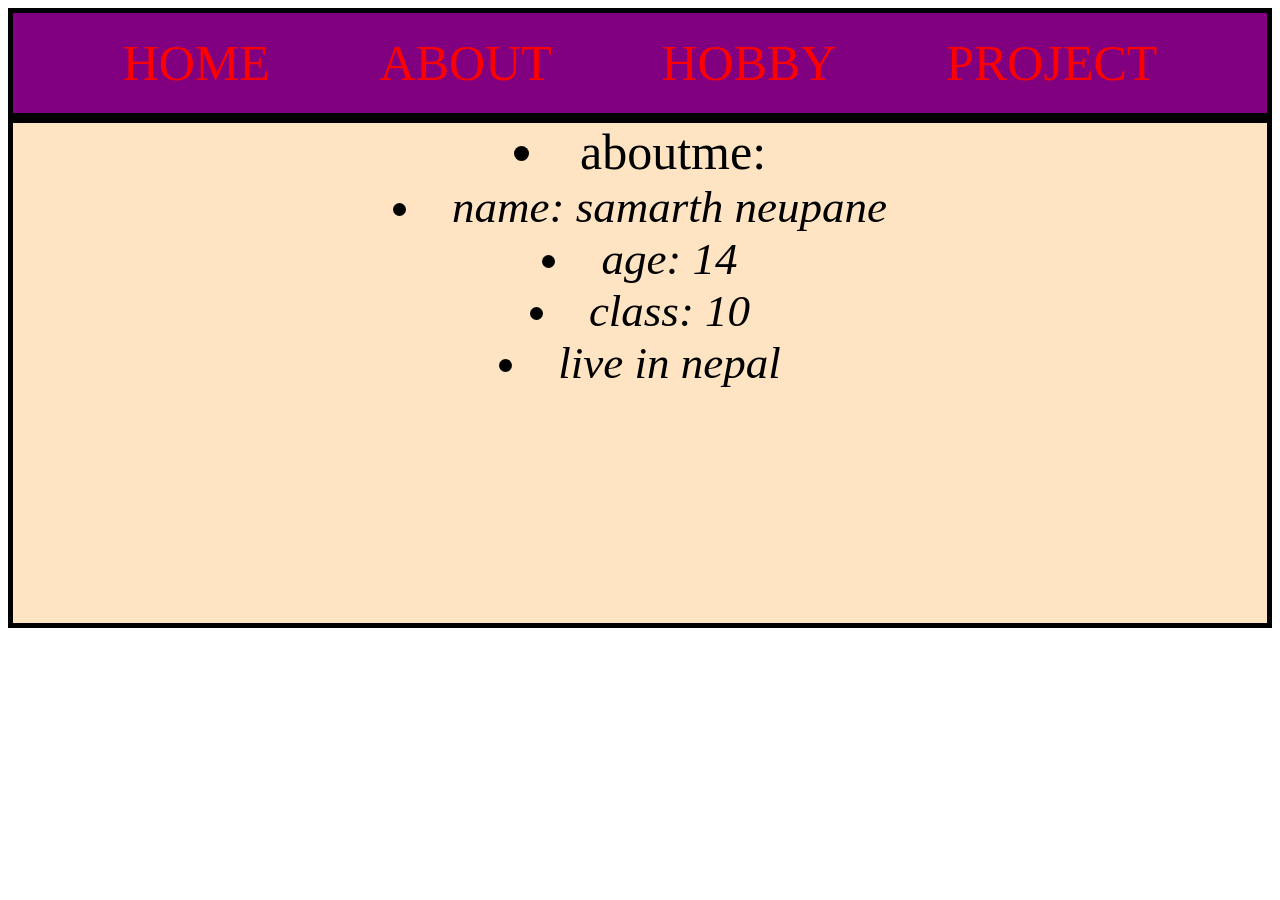
<file: about.html>
<!DOCTYPE html>
<html lang="en">
<head>
    <meta charset="UTF-8">
    <meta name="viewport" content="width=device-width, initial-scale=1.0">
    <title>Document</title>
    <link rel="stylesheet" href="about.css">

</head>
<body>

    <div id="container">
      <a id="home" href="index.html">HOME</a>


            <a id="about" href ="about.html">ABOUT</a>
        <a id="hobbies" href="hobby.html">HOBBY</a>
        <a id="project" href="project.html">PROJECT</a>
        </div>

<div id="about1">

        <li id="a"> aboutme:</li>
        <li id="b"> name: samarth neupane </li>
        <li id="c"> age: 14</li>
        <li id="d"> class: 10 </li>
        <li id="e"> live in nepal </li>
        </div>

   
    
</body>
</html>
</file>
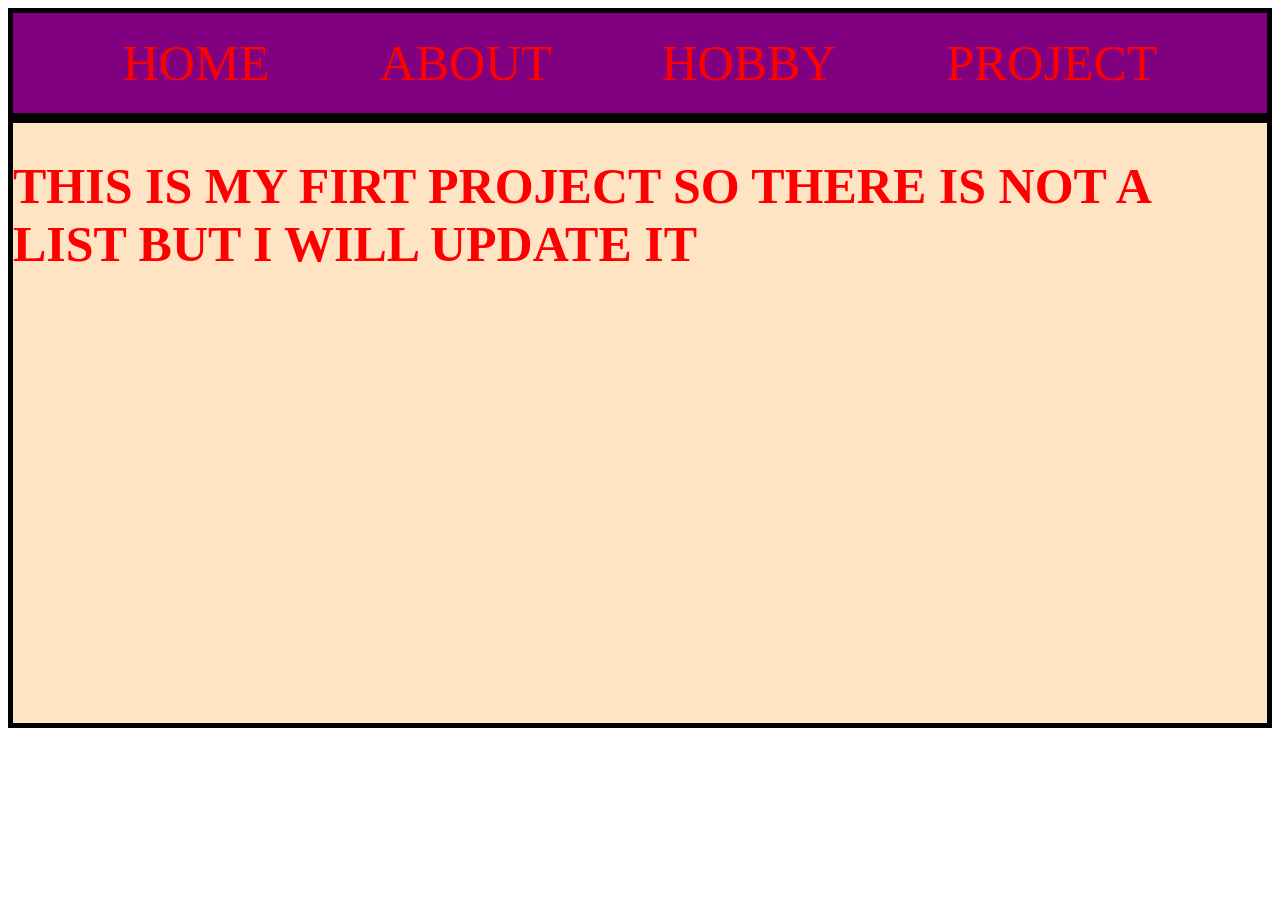
<file: project.html>
<!DOCTYPE html>
<html lang="en">
<head>
    <meta charset="UTF-8">
    <meta name="viewport" content="width=device-width, initial-scale=1.0">
    <title>Document</title>
</head>
<body>
    <link rel="stylesheet" href="project.css">


    
    <div id="container">
         <a id="home" href="index.html">HOME</a>

        <a id="about" href ="about.html">ABOUT</a>
        <a id="hobbies" href="hobby.html">HOBBY</a>
        <a id="project" href="project.html">PROJECT</a>
    </div>


    <div id="project">

        <h1 id="a">  THIS IS MY FIRT PROJECT SO THERE IS NOT A LIST BUT I WILL UPDATE IT </h1>

    </div>



    
</body>
</html>
</file>
<file: about.css>
#container{
   display:flex;
   justify-content: space-evenly;
   align-items: center;
   border: 5px solid black;
   height: 100px;
   background-color: purple;
}

#home{
    text-decoration:none;
    color:rgb(255, 0, 0);
    font-size: 50px;
    font-style: bold;
}

#about{
    text-decoration:none;
    color:red;
    font-size:50px;
    font-style:bold;

}

#hobbies{
    text-decoration:none;
    color:red;
    font-size:50px;
    font-style:bold;
}

#project{
    text-decoration:none;
    color: red;
    font-size :50px;

    font-style:bold;

}

#about1{
    border: 5px solid black;
    background-color:bisque;
   display:flex;
   flex-direction:column;
   align-items: center;

   height: 500px;
}


#a{
    font-style:bold;
    font-size:50px;
   
}

#b{
    font-style:italic;
    font-size:45px;
}

#c{
    font-style:italic;
    font-size:45px;

}

#d{
    font-style:italic;
    font-size:45px;

}

#e{
    font-style:italic;
    font-size:45px;
}
</file>
<file: project.css>
#container{
    display:flex;
    justify-content:space-evenly;
    align-items:center;
    border:5px black solid;
    height:100px;
    background-color:purple;
}

#home{
    text-decoration:none;
    color:rgb(255, 0, 0);
    font-size: 50px;
    font-style: bold;
}

#about{

    text-decoration:none;
    color:red;
    font-size:50px;
    font-style:bold;

}


#hobbies{
    text-decoration:none;
    color:red;
    font-size:50px;
    font-style:bold;
}

#project{
     text-decoration:none;
     color:red;
     font-size:50px;
     font-style:bold;

}

div#project{
    border:5px black solid;
    height:600px;
    background-color: bisque;

}

#a{
    font-size:50px;
}
</file>
